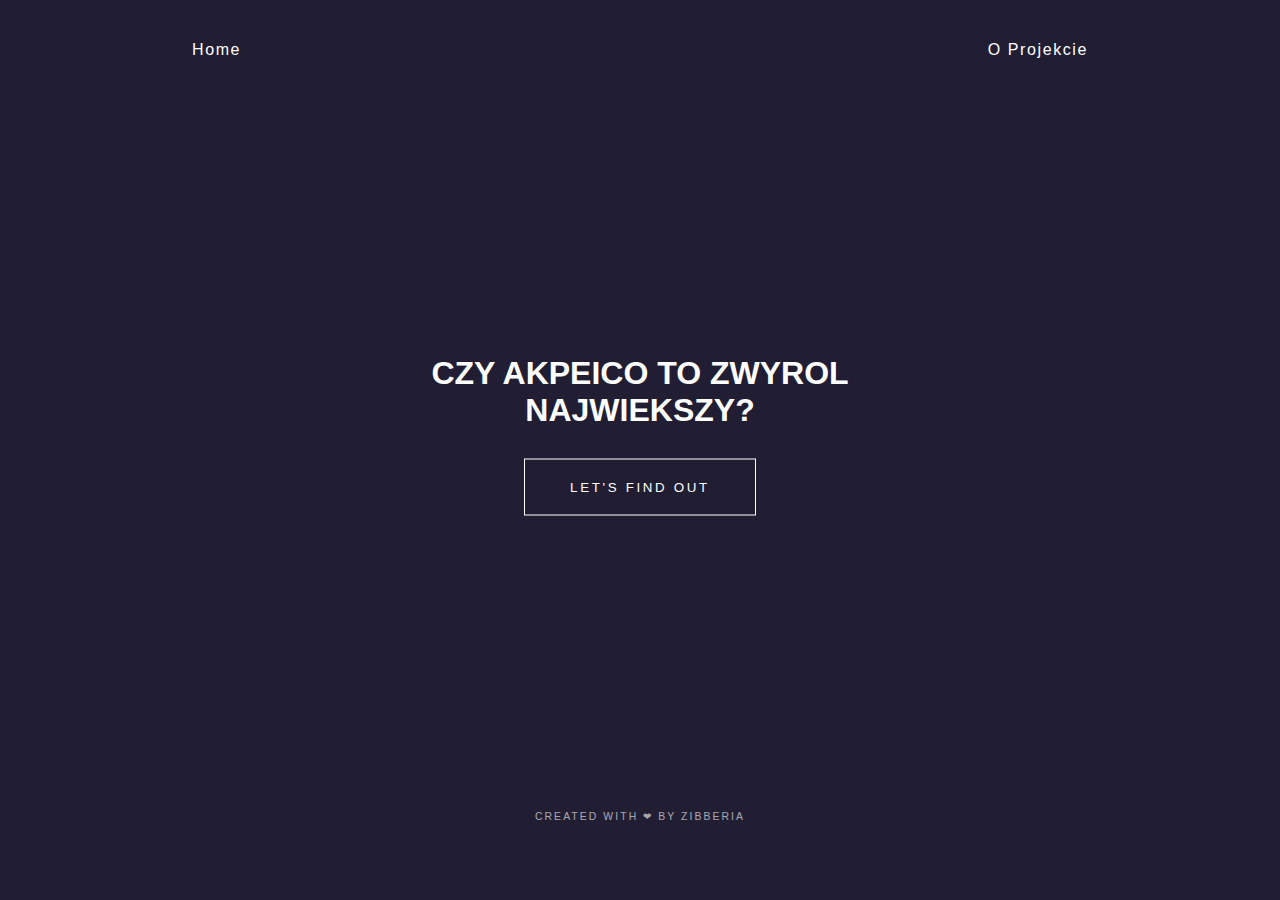
<file: index.html>
<!DOCTYPE html>
<html lang="en">
<head>
    <meta charset="UTF-8">
    <meta name="viewport" content="width=device-width, initial-scale=1.0">
    <meta http-equiv="X-UA-Compatible" content="ie=edge">
    <title>Document</title>
    <link rel="stylesheet" href="style.css">
</head>
<body>
    <div class="backgorund" id="backgorund"></div>
    <header>
        <nav>
            <a href="#">home</a>
            <a href="#">o projekcie</a>
        </nav>
    </header>
    <main>
        <div class="container">
            <h1>czy akpeico to zwyrol najwiekszy?</h1>
            <button onclick="newClassMate()">let's find out</button>
            <p id="anwser" class="anwser"></p>
        </div>
    </main>
    <footer>
        <p>created with ❤︎ by zibberia</p>
    </footer>
    <script src="test.js"></script>
</body>
</html>
</file>
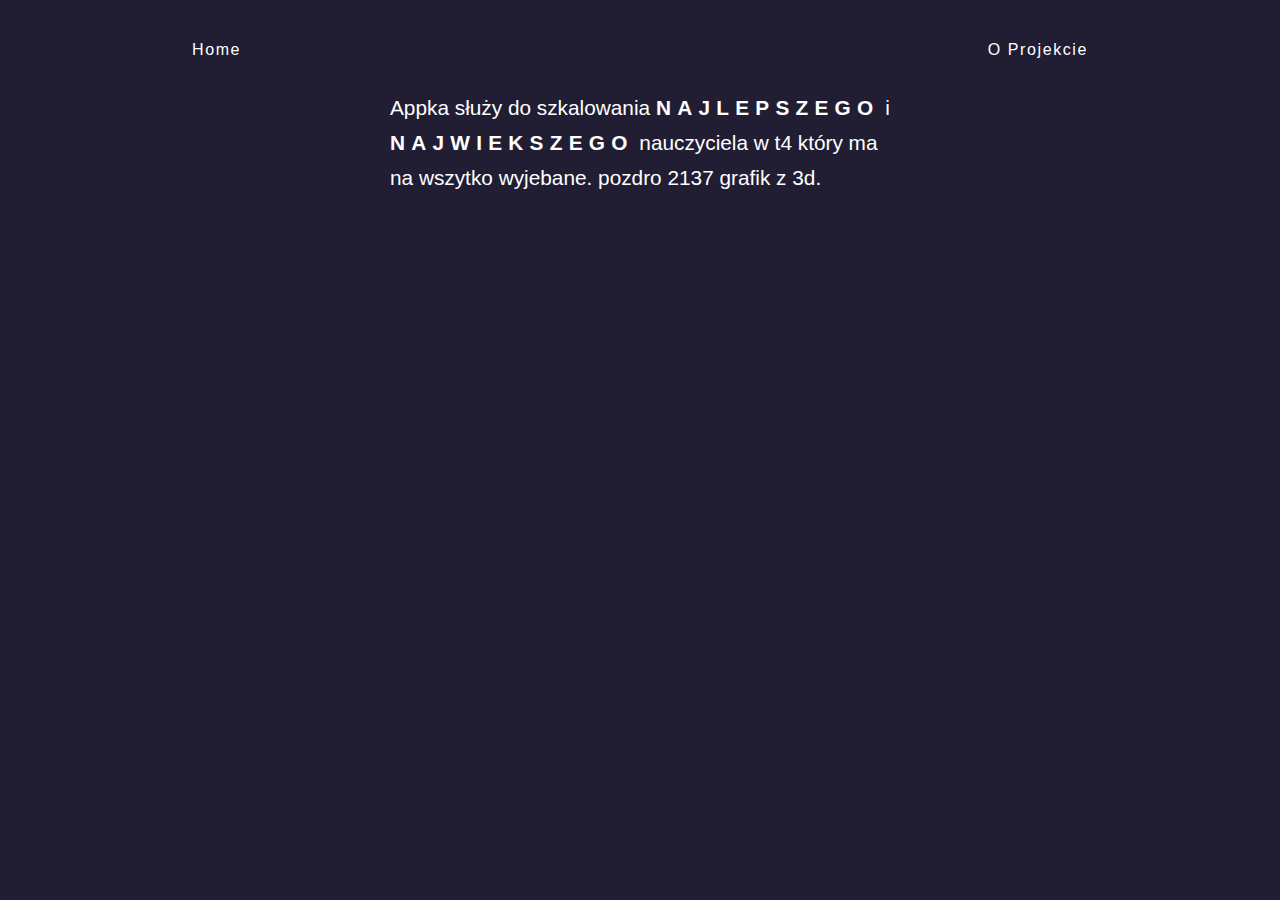
<file: about.html>
<!DOCTYPE html>
<html lang="en">
    <head>
        <meta charset="UTF-8">
        <meta name="viewport" content="width=device-width, initial-scale=1.0">
        <meta http-equiv="X-UA-Compatible" content="ie=edge">
        <title>Akpeicoapp</title>
        <link rel="stylesheet" href="style.css">
    </head>
    <body id="body">
        <header id="header">
            <nav>
                <a href="index.html">home</a>
                <a href="about.html">o projekcie</a>
            </nav>
        </header>
        <section class="main-content">
            <p>
                Appka służy do szkalowania <span>NAJLEPSZEGO</span> i <span>NAJWIEKSZEGO</span>
                nauczyciela w t4 który ma na wszytko wyjebane. pozdro 2137
                grafik z 3d.
            </p>
        </section>
    </body>
</html>
</file>
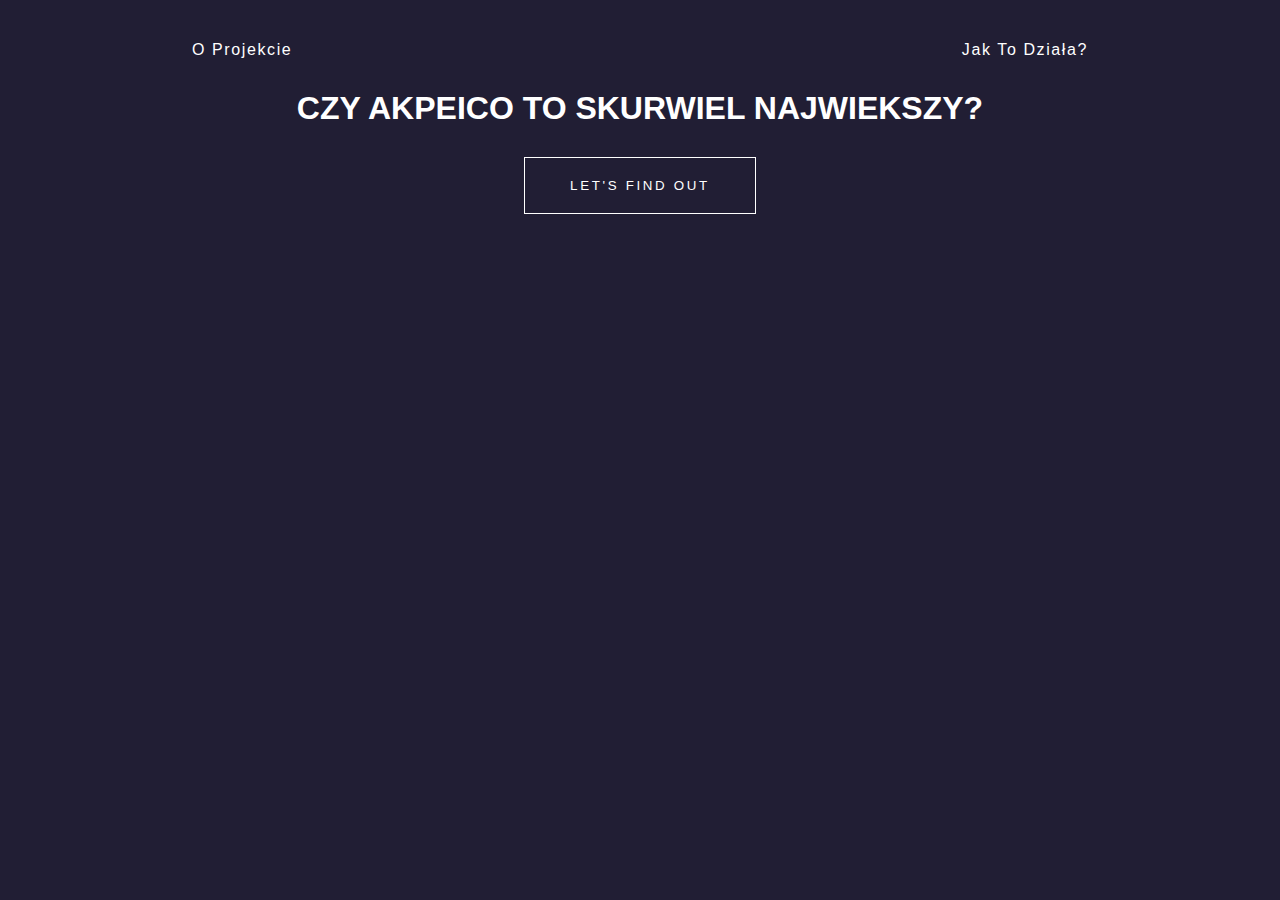
<file: ddd.html>
<!DOCTYPE html>
<html lang="en">
<head>
    <meta charset="UTF-8">
    <meta name="viewport" content="width=device-width, initial-scale=1.0">
    <meta http-equiv="X-UA-Compatible" content="ie=edge">
    <title>Document</title>
    <link rel="stylesheet" href="style.css">
</head>
<body>
        <header>
                <nav>
                    <a href="">o projekcie</a>
                    <a href="">jak to działa?</a>
                </nav>
            </header>
    <main>
        <h1>czy akpeico to skurwiel najwiekszy?</h1>
        <button onclick="newClassMate()">let's find out</button>
        <p id="anwser"></p>
        <script src="test.js"></script>
    </main>
</body>
</html>
</file>
<file: style.css>
*,  *::after, *::before {
    padding: 0;
    margin: 0;
}

body {
    background: #211E34;
    color: #fff;
    font-family: sans-serif;
    text-align: center;
    animation: Animation .5s ease-in-out;
}

header {
    height: 10vh;
    width: 70%;
    margin: auto;
    position: relative;
}

nav {
    line-height: 100px;
    display: flex;
    justify-content: space-between;
}

nav a {
    text-transform: capitalize;
    text-decoration: none;
    color: #fff;
    font-weight: 500;
    letter-spacing: 0.1em;
}

main {
    position: relative;
    height: 80vh;
}

p:nth-child(2) {
    padding: 30px 0;
}

h1 {
    text-transform: uppercase;
    font-weight: bolder;
    z-index: -123123213213 !important;
    position: relative;
}

button {
    background: none;
    border: 1.5px solid #fff;
    padding: 20px 45px;
    color: #fff;
    text-transform: uppercase;
    cursor: pointer;
    outline: none;
    letter-spacing: 0.2em;
    margin-top: 30px;
    position: relative;
    transition: .2s cubic-bezier(0.645, 0.045, 0.355, 1);
    margin-bottom: 30px;
}

button::before{
    content: '';
    position: absolute;
    top: 0;
    left: 0;
    width: 0%;
    height: 100%;
    background: #fff;
    transition: .2s cubic-bezier(0.645, 0.045, 0.355, 1);
    z-index: -2;
}

button:hover {
    color: #000;
}

button:hover::before {
    width: 100%;
}

.container {
    display: flex;
    justify-content: center;
    align-items: center;
    flex-direction: column;
    position: absolute;
    top: 50%;
    left: 50%;
    transform: translate(-50%, -50%);
}

.anwser {
    font-style: normal;
    font-weight: 500;
    font-size: 1.1rem;
    line-height: 42px;
    text-align: center;
    letter-spacing: 0.1em;
    text-transform: capitalize;
    position: fixed;
    background: #fff;
    border-radius: 4px;
    color: #000 !important;
    padding: 60px 120px;
    z-index: 1222 !important;
    visibility: hidden;
    opacity: 0;
    transition: .2s;
}

.backgorund{
    content: '';
    background: #000000bc;
    width: 100%;
    height: 100%;
    position: fixed;
    top: 0;
    left: 0;
    z-index: -10;
    opacity: 0;
    visibility: hidden;
    transition: .2s;
}

.main-content {
    font-size: 1.3rem;
    max-width: 500px;
    margin: auto;
    text-align: left;
    line-height: 35px;
}

span {
    letter-spacing: 0.3em;
    position: relative;
    font-weight: bolder;
}

span::before {
    content: '';
    background: rgb(211, 31, 31);
    width: 100%;
    height: 0%;
    z-index: -1;
    position: absolute;
    bottom: 0;
    left: 0;
    transition: .2s cubic-bezier(0.755, 0.05, 0.855, 0.06);
}

span:hover::before {
    height: 40%;
}

footer {
    text-align: center;
    text-transform: uppercase;
    font-size: .65em;
    opacity: .6;
    position: relative;
    letter-spacing: 0.2em;
    z-index: -1;
}

@media screen and (max-width: 900px) {

}


@keyframes Animation {
    from {
        opacity: 0;
    }
    to {
        opacity: 1;
    }
}
</file>
